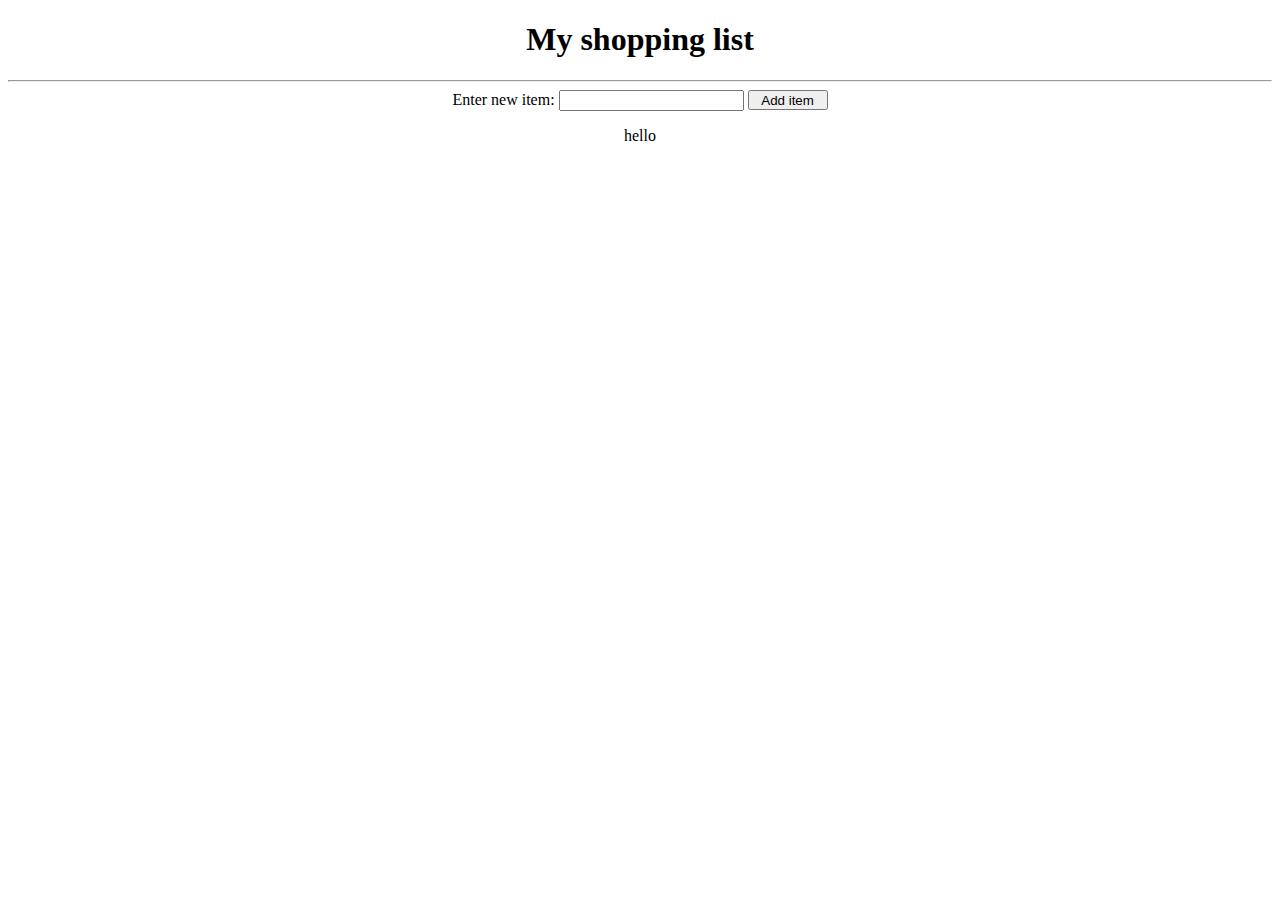
<file: Passanger_counter/index.html>
<!-- ***********************************
************************************** -->
<!DOCTYPE html>
<html>
<head>
    <meta charset="utf-8">
    <meta name="viewport" content="width=device-width, initial-scale=1.0">
    <title>Counter</title>
    <link rel="stylesheet" href="./style.css">
</head>
<body>
    <h1>My shopping list</h1>
    <hr>
    <form action="">
        <label for="input">Enter new item:</label>
        <input id="input" type="text">
        <button type="submit" id="button">Add item</button>
    </form>
    <div id="container">
        <ul id="lists">

        </ul>
    </div>
    <div class="one two" id="item1">
        hello
        <p></p>
        <p></p>
    </div>
    
    <script src="./app.js"></script>
    <script src="./script.js"></script>
</body>    
</html>
</file>
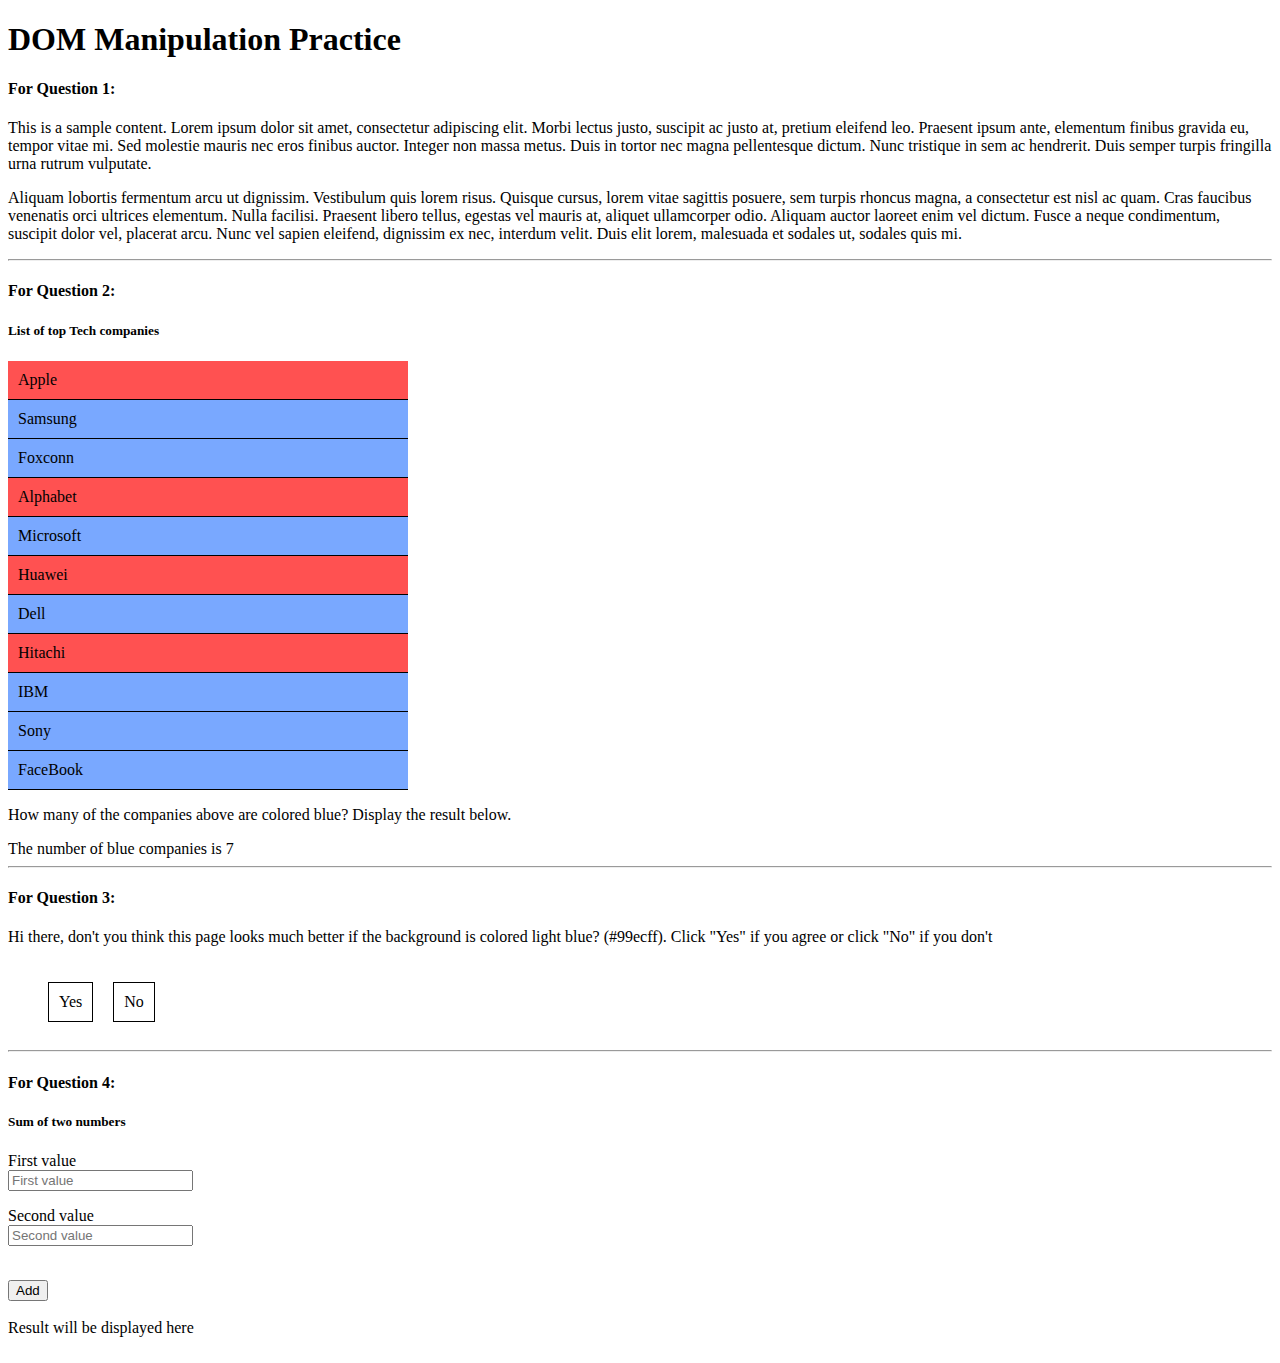
<file: jscript/DOM-and-Events-Practice/DOM and Events Practice/index.html>
<!DOCTYPE html>
<html lang="en">
  <head>
    <meta charset="UTF-8" />
    <meta name="viewport" content="width=device-width, initial-scale=1.0" />
    <title>DOM Practice</title>

    <link rel="stylesheet" href="css/styles.css">

  </head>
  <body>
    <h1>DOM Manipulation Practice</h1>

    <h4>For Question 1:</h4>
    <div id="sample1">
      <p>This is a sample content. Lorem ipsum dolor sit amet, consectetur adipiscing elit. Morbi lectus justo, suscipit ac justo at, pretium eleifend leo. Praesent ipsum ante, elementum finibus gravida eu, tempor vitae mi. Sed molestie mauris nec eros finibus auctor. Integer non massa metus. Duis in tortor nec magna pellentesque dictum. Nunc tristique in sem ac hendrerit. Duis semper turpis fringilla urna rutrum vulputate.</p>

      <p>Aliquam lobortis fermentum arcu ut dignissim. Vestibulum quis lorem risus. Quisque cursus, lorem vitae sagittis posuere, sem turpis rhoncus magna, a consectetur est nisl ac quam. Cras faucibus venenatis orci ultrices elementum. Nulla facilisi. Praesent libero tellus, egestas vel mauris at, aliquet ullamcorper odio. Aliquam auctor laoreet enim vel dictum. Fusce a neque condimentum, suscipit dolor vel, placerat arcu. Nunc vel sapien eleifend, dignissim ex nec, interdum velit. Duis elit lorem, malesuada et sodales ut, sodales quis mi.</p>
    </div>

    <hr>

    <h4>For Question 2:</h4>
      <h5>List of top Tech companies</h5>
      <div>
        <ul id="techCompanies">
          <li class="red">Apple</li>
          <li class="blue">Samsung</li>
          <li class="blue">Foxconn</li>
          <li class="red">Alphabet</li>
          <li class="blue">Microsoft</li>
          <li class="red">Huawei</li>
          <li class="blue">Dell</li>
          <li class="red">Hitachi</li>
          <li class="blue">IBM</li>
          <li class="blue">Sony</li>
        </ul>

        <div id="blueCompanies">
          <p>How many of the companies above are colored blue? Display the result below.</p>
        </div>
      </div>

    <hr>
    <h4>For Question 3:</h4>
      <p>Hi there, don't you think this page looks much better if the background is colored light blue? (#99ecff). Click "Yes" if you agree or click "No" if you don't</p>

      <div class="backgroundChange">
        <div id="yesBackground"> Yes </div>
        <div id="noBackground"> No </div>
      </div>

    <hr>
    <h4>For Question 4:</h4>
    <h5>Sum of two numbers</h5>
    <form id="adder" action="#" method="POST">
      <div class="form-values">
        <p>
          First value<br />
          <input type="text" name="first-value" placeholder="First value" />
        </p>
        <p>
          Second value<br />
          <input type="text" name="second-value" placeholder="Second value" />
        </p>
      </div>
      <br />
      <button id="submitButton" type="submit">Add</button>
    </form>
    <br />
    <div id="sum">Result will be displayed here</div>
    <br />
    
    <script src="../../scripts.js"></script>
  </body>
</html>
</file>
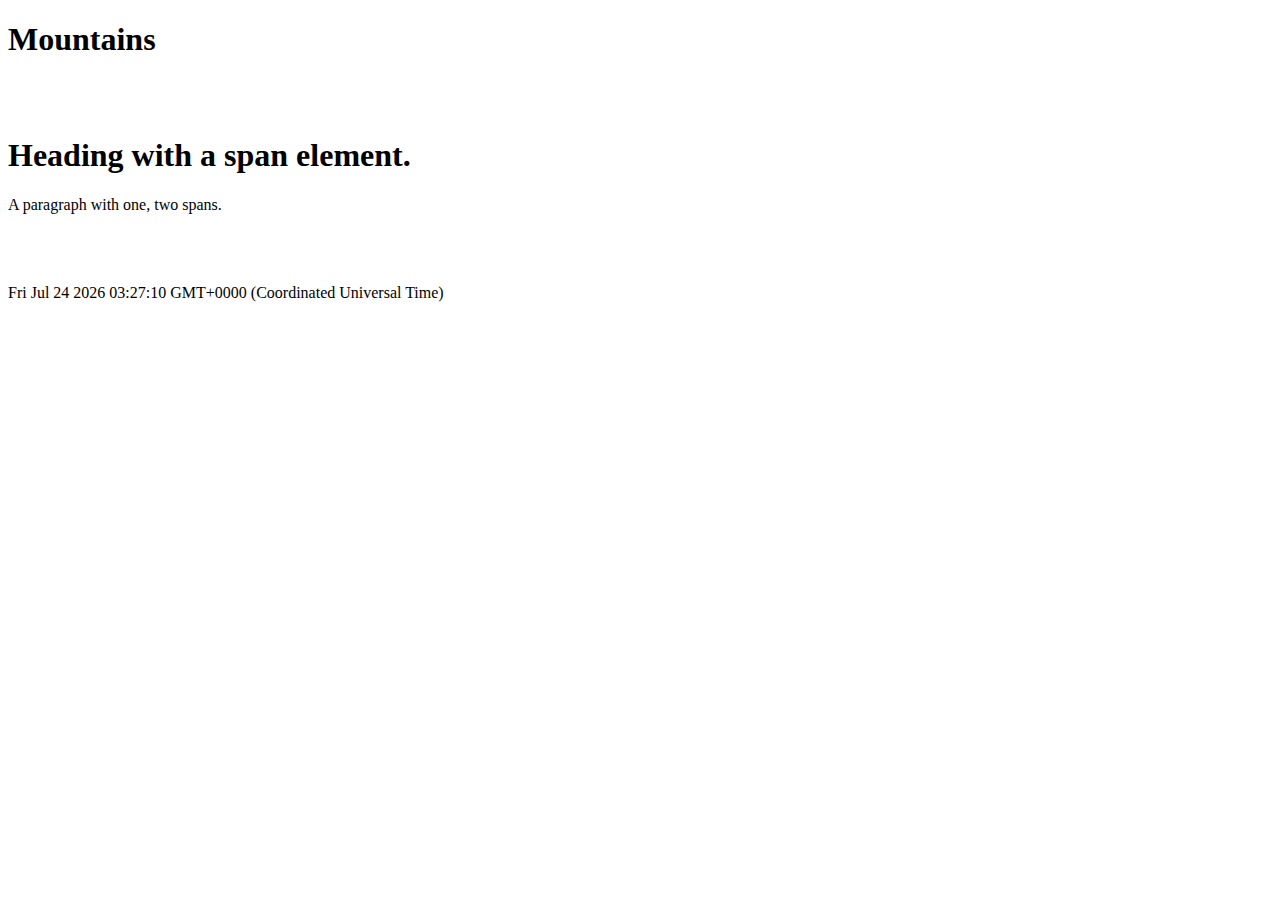
<file: jscript/DOM-and-Events-Practice/Dom-exercises/index.html>
<!DOCTYPE html>
<html lang="en">
<head>
    <meta charset="UTF-8">
    <meta name="viewport" content="width=device-width, initial-scale=1.0">
    <title>Dom-Exercise</title>
    <link rel="stylesheet" href="./style.css">
</head>
<body>
    <h1 title="mount">Mountains</h1>
    <div id="mountains"></div>
    <!-- tagName -->
    <br>
    <br>
    <h1>Heading with a <span>span</span> element.</h1>
    <p>A paragraph with <span>one</span>, <span>two</span>
    spans.</p>
    <br>
    <br>
    <br>
    <div id="progress"></div>
    <script src="./app.js"></script>
</body>
</html>
</file>
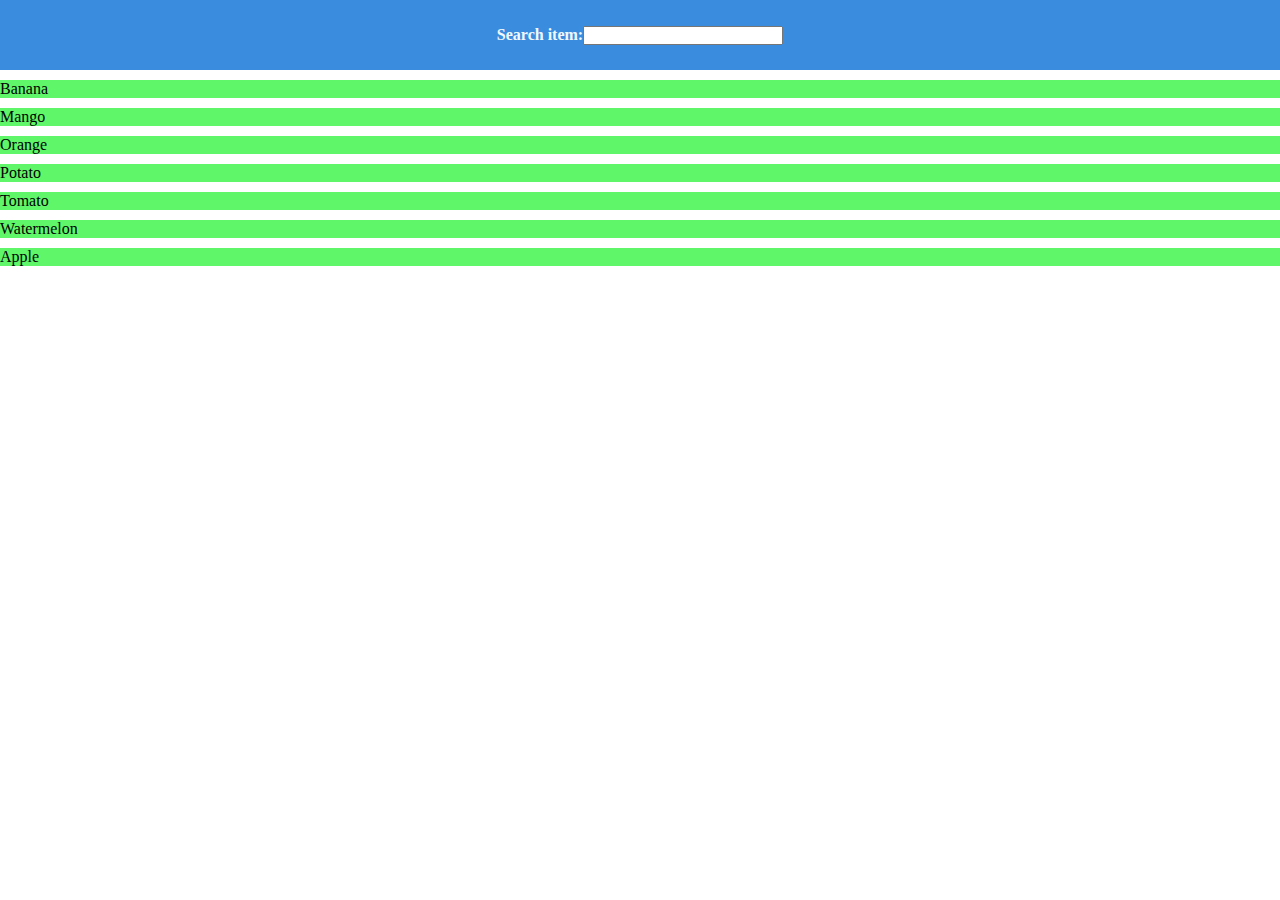
<file: jscript/DOM-and-Events-Practice/Filter-items/index.html>
<!DOCTYPE html>
<html lang="en">
<head>
    <meta charset="UTF-8">
    <meta name="viewport" content="width=device-width, initial-scale=1.0">
    <title>Filter-items</title>
    <link rel="stylesheet" href="./style.css">
</head>
<body>
    <form action="">
        <label for="filter">Search item:</label>
        <input type="text" name="filter" id="filter">
    </form>
    <div class="item-container" id="item-wrapper">
        <ul id="items"> 
            <li>Banana</li>
            <li>Mango</li>
            <li>Orange</li>
            <li>Potato</li>
            <li>Tomato</li>
            <li>Watermelon</li>
            <li>Apple</li>
        </ul>
    </div>
    <script src="./app.js"></script>
</body>
</html>
</file>
<file: Passanger_counter/style.css>
body {
    /* background-color: rgb(14, 173, 205); */
    text-align: center;
}
li {
    text-align: left;
}
#button {
    width: 80px;
    height: 20px;
}
</file>
<file: jscript/DOM-and-Events-Practice/DOM and Events Practice/css/styles.css>
.backgroundChange {
  padding: 20px;
  display: flex;
  cursor: pointer;
}
#yesBackground, #noBackground {
  padding: 10px;
  border: 1px solid;
  margin-left: 20px;
}
#techCompanies {
  max-width: 400px;
  padding: 0;
}
ul {
  list-style: none;
}
ul li {
  padding: 10px;
  border-bottom: 1px solid;
}
.blue {
  background-color: #79a8ff;
}
.red {
  background-color: #ff5151;
}
</file>
<file: jscript/DOM-and-Events-Practice/Dom-exercises/style.css>
#progress {
    border-bottom: 2px solid rgb(255, 47, 0);
    width: 0;
    position: fixed;
    top: 0; left: 0;
  }
</file>
<file: jscript/DOM-and-Events-Practice/Filter-items/style.css>
* {
    margin: 0;
    padding: 0;
    box-sizing: border-box;
}

form {
    background-color: #3a8cde;
    height: 70px;
    display: flex;
    justify-content: center;
    align-items: center;
    color: aliceblue;
    font-weight: bold;
}
#filter {
    width: 200px;
    /* border-radius: 5px; */

}
li {
    background-color: #5ff769;
    margin-top: 10px;
}
</file>
